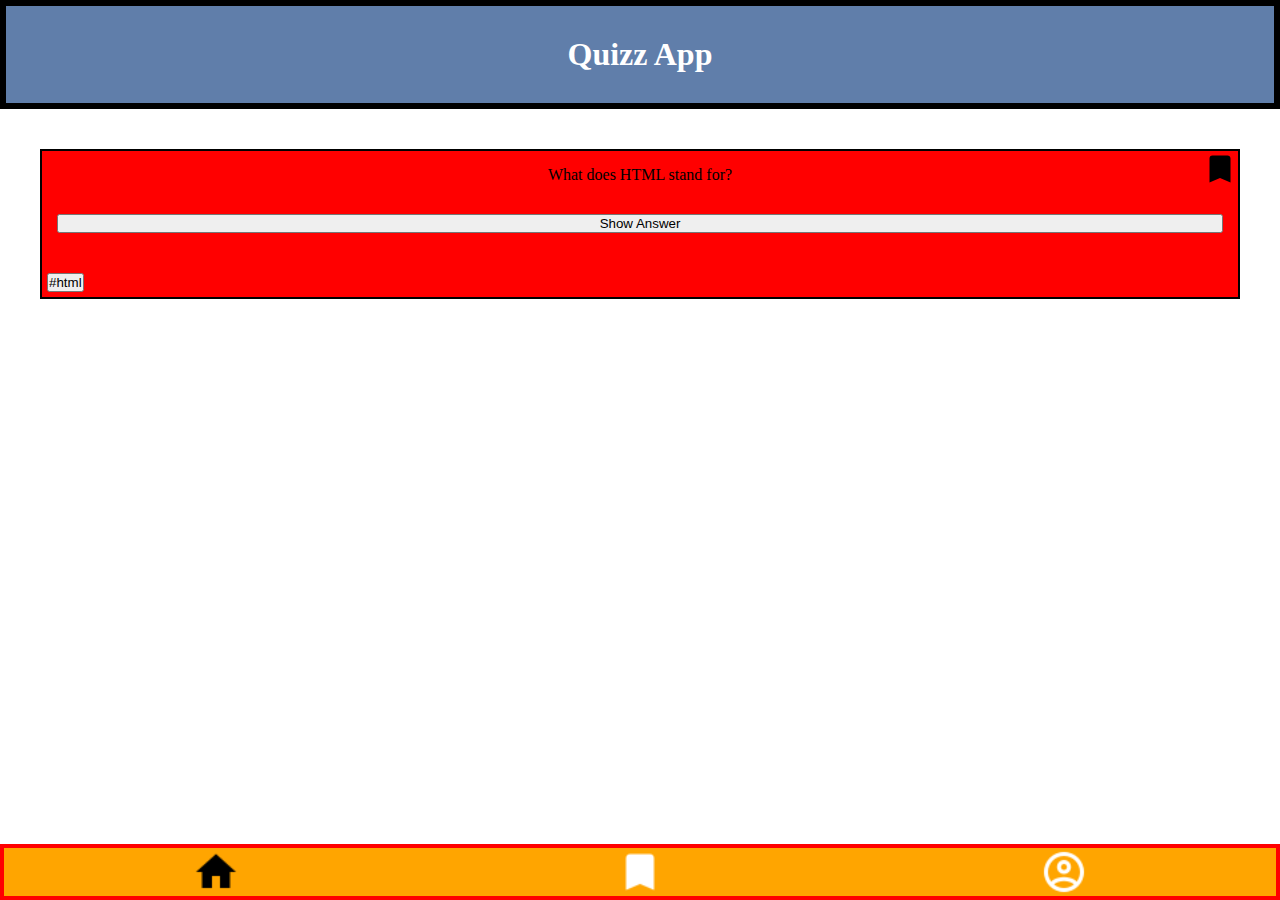
<file: QuizzApp.html>
<!DOCTYPE html>
<html lang="en">
  <head>
    <meta charset="UTF-8" />
    <meta http-equiv="X-UA-Compatible" content="IE=edge" />
    <meta name="viewport" content="width=device-width, initial-scale=1.0" />

    <title>Quizz-App</title>
    <link rel="stylesheet" href="./css/styles.css" />
    <script src="./js/string.js" defer></script>
  </head>

  <body>
    <header id="jump__top">
      <h1>Quizz App</h1>
    </header>
    <main>
      <article class="quiz--card">
        <button class="bookmark--top--right">
          <svg style="width: 36px; height: 36px" viewBox="0 0 24 24">
            <path
              fill="currentColor"
              d="M17,3H7A2,2 0 0,0 5,5V21L12,18L19,21V5C19,3.89 18.1,3 17,3Z"
            />
          </svg>
        </button>

        <p class="question">What does HTML stand for?</p>

        <button class="Quizz__Button__1" data-js="data-button">
          Show Answer
        </button>

        <p class="hidden hidden__answer" data-js="data-answer">
          Hyper Text Markup Language
        </p>

        <div class="tags">
          <button>#html</button>
        </div>
      </article>

      <footer>
        <nav class="nav__bar--fixed">
          <a href="#jump__top" class="button__footer"
            ><img src="./images/home-black.png" alt="account"
          /></a>
          <a href="./bookmarks.html" class="button__footer"
            ><img src="./images/bookmark-white.png" alt="account"
          /></a>
          <a href="./profile.html" class="button__footer"
            ><img src="./images/account-circle-outline-white.png" alt="account"
          /></a>
        </nav>
      </footer>
    </main>
  </body>
</html>
</file>
<file: css/styles.css>
@import "./global.css";
@import "./header.css";
@import "./body.css";
@import "./footer.css";
@import "./Quizzcard.css";
</file>
